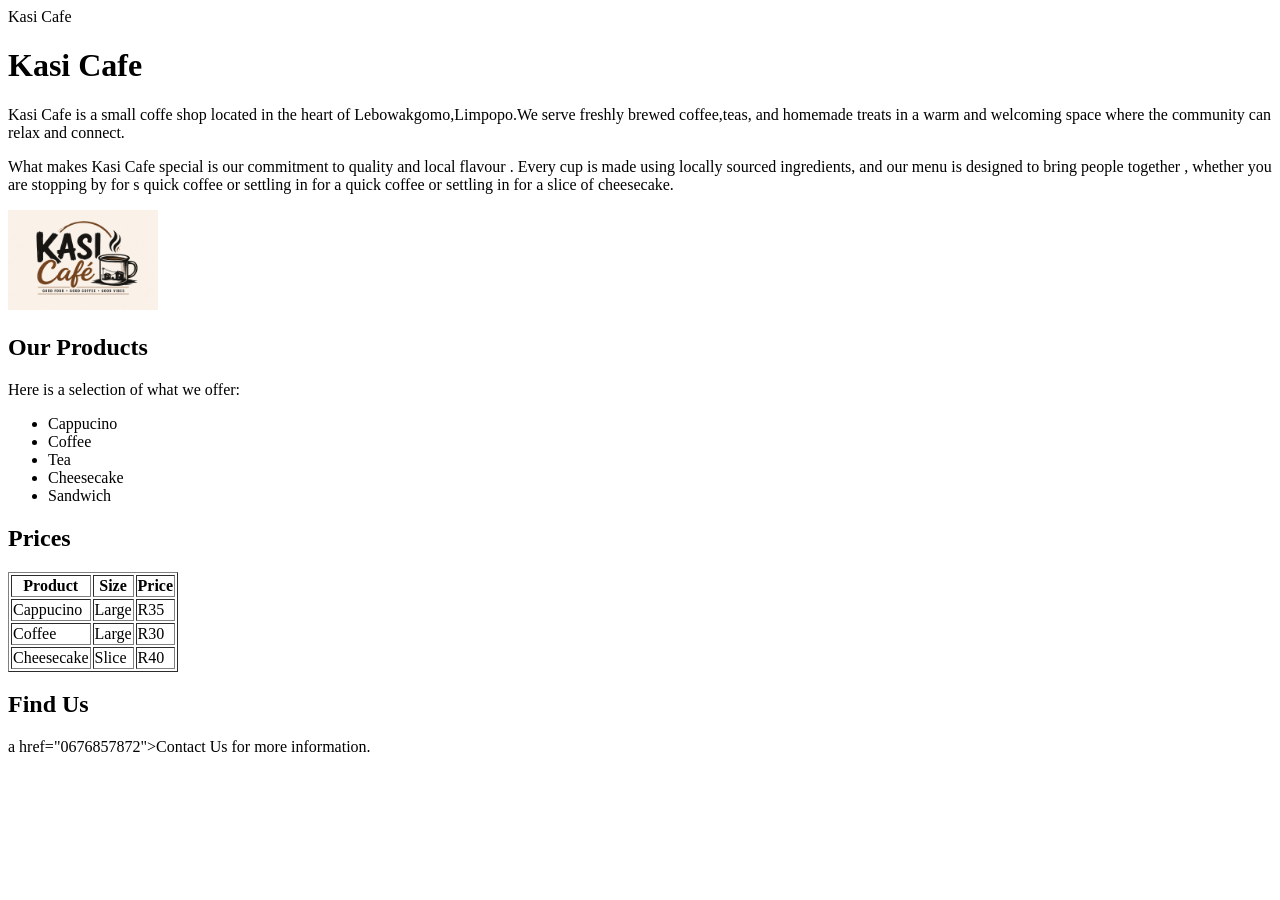
<file: wede5020/Index.html>
<!DOCTYPE html>
<title> Kasi Cafe </title >
    <head> Kasi Cafe </head>

    <h1>Kasi Cafe</h1>
    <p>Kasi Cafe is a small coffe shop located in the heart of Lebowakgomo,Limpopo.We serve freshly brewed coffee,teas, and homemade treats  in a warm and welcoming space where the community can relax and connect. </p>
</p>
<p>What makes Kasi Cafe special is our commitment to quality and local flavour . Every cup is made using locally sourced ingredients, and our menu is designed to bring people together , whether you are stopping by for s quick coffee or settling in for a quick coffee or settling in for a slice of cheesecake. </p>

<img src= "KasiCafe.jpeg"
alt="A cup of coffe served at Kasi Cafe"width="150"> 

<section>
   <h2>Our Products</h2>
   <P>Here is a selection of what we 
    offer:</p>
    <Ul>
        <li>Cappucino</li>
        <li>Coffee</li>
        <li>Tea</li>
        <li>Cheesecake</li>
        <li>Sandwich</li>
    </Ul>
</section>

<section>
    <h2>Prices</h2>
    <table border="1">
    
    <tr>
        <th>Product</th>
        <th>Size</th>
        <th>Price</th>
    </tr>
    <tr>
        <td>Cappucino</td>
        <td>Large</td>
        <td>R35</td>
    </tr>
    <tr>
        <td>Coffee</td>
        <td>Large</td>
        <td>R30</td>
    </tr>
    <tr>
        <td>Cheesecake</td>
        <td>Slice</td>
        <td>R40</td>
    </tr>
    </table>
</section>
<section>
    <h2>Find Us</h2>
    <p>a href="0676857872">Contact Us</a> for more information.</p>
    <p></p>
</section>
</file>
